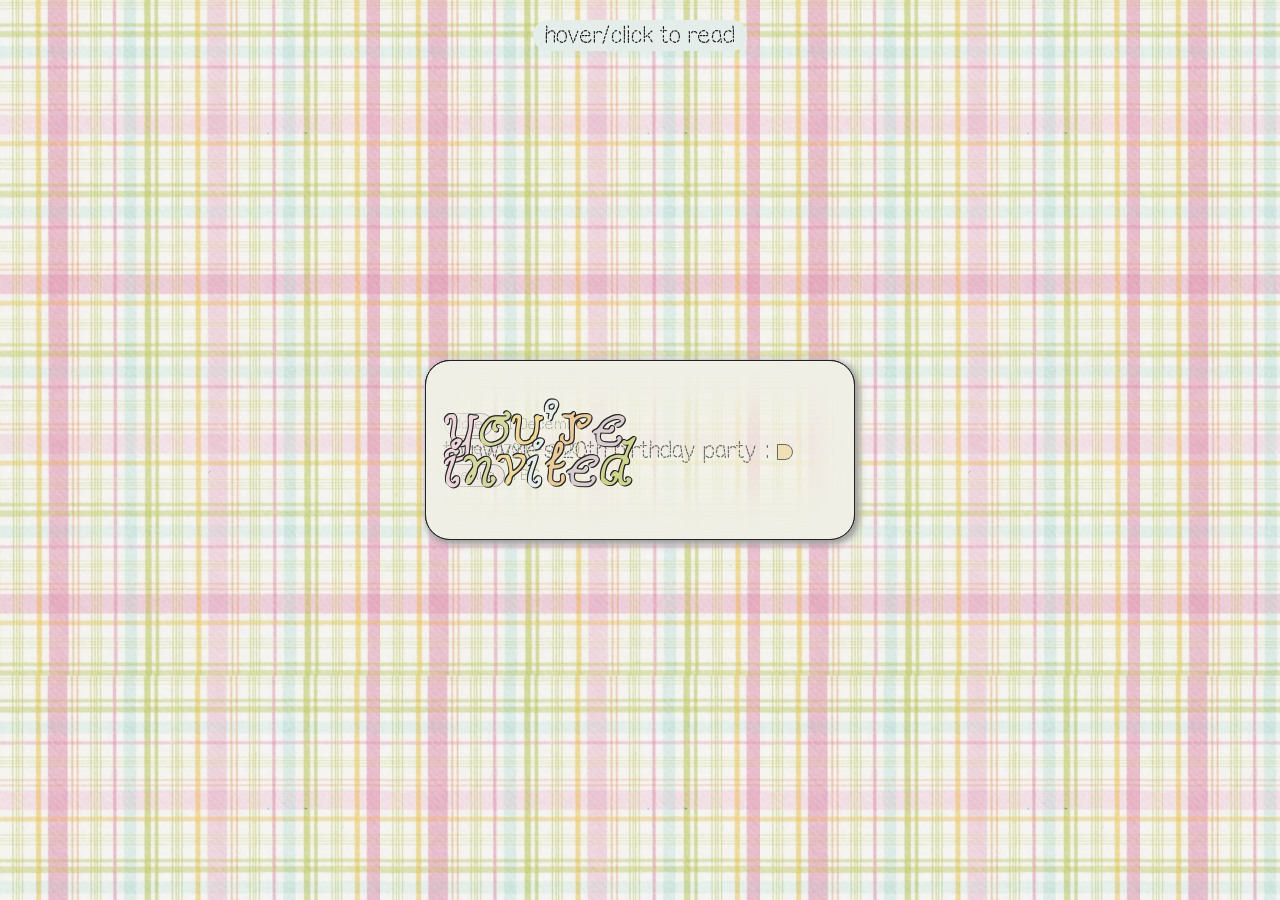
<file: index.html>
<!--
⠀⠀⠀⠀⠀⠀⠀⠀⢀⣀⠀⠀⠀⠀⠀⠀⠀⠀⠀⠀⠀⠀⠀⠀⠀⠀⠀⠀⠀
⠀⠀⠀⠀⠀⠀⠀⡞⠉⠀⠉⢳⡀⠀⠀⠀⠀⠀⠀⠀⠀⠀⠀⠀⠀⠀⠀⠀⠀
⠀⠀⠀⠀⠀⠀⠀⢷⣀⢀⣆⢀⡇⠀⠀⠀⠀⠀⠀⠀⠀⠀⠀⠀⠀⠀⠀⠀⠀
⠀⠀⠀⠀⠀⠀⠀⠀⠉⠉⣠⠞⠀⠀⠀⠀⠀⠀⠀⠀⠀⠀⣤⡀⠀⠀⠀⠀⠀
⠀⠀⠀⠀⠀⠀⠀⢀⢣⡞⣡⡴⠖⠒⢶⣄⠀⠀⠀⠀⠀⠀⠙⢿⡆⠀⠀⠀⠀
⠀⠀⠀⠀⠀⠀⠀⡉⣿⠀⡏⠀⠀⠀⠀⠙⣇⠀⠀⠀⠀⠀⠀⠀⡇⠀⠀⠀⠀
⠀⠀⠀⠀⠀⠀⠀⠁⢻⡄⣷⠀⠀⠀⢀⡀⡿⠆⠀⠀⠀⠀⠀⣸⠋⠀⠀⠀⠀
⠀⠀⠀⠀⠀⠀⠀⠰⠮⠻⣜⢧⡀⠀⠿⠟⠁⠀⠀⠀⠀⣠⣾⢵⣇⣤⠀⠀⠀
⠀⠀⠀⠀⠀⠀⠀⠀⠀⠀⠼⢯⡳⣄⠀⠀⠀⠀⠀⢀⡾⠉⠀⠀⠈⢳⠛⠂⠀
⠀⠀⠀⠀⠀⠀⠀⠀⠀⠀⠀⠀⠿⠻⣷⣄⠀⠀⠀⣼⠁⠀⢠⠄⠀⢈⣟⡁⠀
⠀⠀⠀⠀⠀⠀⠀⢀⡴⣒⣩⣭⣝⣒⠮⣝⣧⣄⠀⣯⠀⠀⠹⠧⢴⡿⠄⠀⠀
⠀⠀⠀⠀⠀⠀⠀⣎⣼⡋⠉⠈⠉⠙⠛⠶⣽⡻⣷⣿⡀⠀⠀⠀⢈⣁⣀⠀⠀
⠀⠀⠀⠀⠀⠀⠀⡗⣂⠀⠀⣀⡆⠀⠀⠀⠀⠈⠉⠙⠿⣆⠀⢠⡏⢁⢈⡆⠀
⠀⠀⠀⠀⠀⠀⠀⠘⠳⠭⠯⠿⠃⠀⠀⠀⠀⠀⠀⠀⠀⠈⢷⡈⢧⡈⠉⠀⠀
⠀⠀⠀⠀⠀⠀⠀⠀⠀⠀⠀⠀⠀⠀⠀⠀⠀⠀⠀⠀⠀⠀⠀⠻⣆⠁⠀⠀⠀
⠀⠀⠀⠀⠀⠀⠀⠀⠀⠀⠀⠀⠀⠀⠀⠀⢀⣴⠞⠛⠶⣄⠀⠀⢿⣆⣤⠀⠀
⠀⠀⠀⠀⠀⠀⠀⠀⠀⠀⠀⠀⠀⠀⠀⠀⢸⠃⢠⠀⠀⡿⠀⠀⡸⣿⠰⠆⠀
⠀⠀⠀⠀⠀⠀⠀⠀⠀⠀⠀⠀⠀⠀⠀⠀⠸⣧⠀⠉⠉⠁⠀⡰⠃⣿⠀⠓⠀
⠀⠀⠀⠀⠀⠀⠀⠀⠀⠀⣀⣀⡀⠀⠀⠀⠀⠈⠙⠒⠒⠒⠋⠀⢰⢻⢀⣏⠀
⠀⠀⠀⠀⠀⠀⠀⠀⡴⠟⠁⠈⢙⣷⠀⠀⠀⠀⠀⠀⠀⠀⠀⢠⠋⣾⢰⡍⠀
⠀⠀⠀⠀⠀⠀⠀⣸⠁⠀⠀⠀⠻⠟⠀⠀⠀⠀⠀⠀⠀⠀⠐⠁⣼⢇⠷⠀⠀
⠀⠀⠀⠀⠀⠀⠀⢿⠀⠀⠀⠀⠀⢀⡀⠀⠀⠀⠀⠀⠀⠀⣀⣴⣟⡘⠁⠀⠀
⠀⠀⠀⠀⠀⠀⠀⠘⢧⡀⠀⠀⠀⠙⠿⢷⣶⣤⣤⡴⠶⣫⣿⠟⡬⠁⠀⠀⠀
⠀⠀⠀⠀⠀⠀⠀⠀⠈⠓⢦⣀⠀⠀⠀⠀⠀⠀⣀⣤⣾⡿⣇⠛⠂⠀⠀⠀⠀
⠠⠀⠀⠀⠀⠀⠀⠀⠀⠀⠀⠈⠉⠛⠒⠒⠛⢋⣽⡿⡫⠶⠉⠀⠀⠀⠀⠀⠀
⠀⠃⠤⢀⡀⣀⡀⣠⡄⠠⣶⡆⣀⡤⠖⣫⣾⣿⠻⠌⠋⠀⠀⠀⠀⠀⠀⠀⠀
⠀⠀⠀⠈⠀⠉⠁⠙⠁⣠⡴⠚⣁⣴⣿⠟⣥⠝⠃⠀⠀⠀⠀⠀⠀⠀⠀⠀⠀
⠀⠀⠀⠀⠀⠀⢀⡴⠞⠁⣠⣾⠿⣫⠃⠀⠀⠀⠀⠀⠀⠀⠀⠀⠀⠀⠀⠀⠀
⠀⠀⠀⠀⢀⡴⠋⠀⣠⣾⠟⢡⡟⠁⠀⠀⠀⠀⠀⠀⠀⠀⠀⠀⠀⠀⠀⠀⠀
⠀⠀⠀⣰⠟⠀⣠⡾⠋⠀⠀⡿⡆⠀⢀⡶⠛⠛⢶⡄⠀⠀⠀⠀⠀⠀⠀⠀⠀
⠀⠀⣼⠃⠀⣴⠟⠀⠀⠀⢰⡇⡇⠀⠘⣇⣀⡔⠀⣿⠀⠀⠀⠀⠀⠀⠀⠀⠀
⠀⣸⠃⠀⣼⠃⠀⠀⠀⠀⢸⡇⠘⢦⣀⠀⠀⣀⡴⠃⠀⠀⠀⠀⠀⠀⠀⠀⠀
⢀⡏⠀⢰⠃⠀⠀⡰⠀⠀⠸⣷⡀⠀⠈⠉⠉⠉⠀⠀⠀⠀⣤⠚⠉⠙⢦⡀⠀
⢸⠇⠀⢸⠀⢀⠆⡇⠀⠀⠀⢣⠳⡀⠀⠀⠀⠀⠀⠀⠀⠀⢷⣷⠄⠀⠀⠹⡄
⢸⡆⠀⢸⠀⣼⠁⣷⠀⠀⠀⠈⢧⠈⠒⠀⠀⠀⠀⠀⠀⠀⠀⠀⠀⠀⠀⠀⡇
⠀⡇⠀⠀⠀⠶⠆⠹⣷⣄⠀⠀⠈⠻⣖⢤⣀⡀⠀⠀⢀⣠⣴⡿⠀⠿⠆⣰⠇
⠀⠸⠀⠀⠀⢶⡆⠀⠀⠉⣁⠀⠀⠀⠈⠳⣄⡉⢙⢛⢛⡏⣥⠘⢗⣠⠞⠁⠀
⠀⠀⠀⠀⠀⠀⠀⠀⢀⠎⠀⠀⢀⣀⡀⠈⢦⠉⠓⠶⠶⠶⠒⠚⠉⠀⠀⠀⠀
⠀⠀⠀⠀⠀⠀⠀⠀⢸⠀⠀⡞⠉⠉⠙⣦⠈⢷⠠⠀⠀⠀⠀⠀⠀⠀⠀⠀⠀
⠀⠀⠀⠀⠀⠀⠀⠀⠘⡄⠀⠱⠴⠞⢀⡿⠂⢸⡇⠅⠀⠀⠀⠀⠀⠀⠀⠀⠀
⠀⠀⠀⠀⠀⠀⠀⠀⠀⠈⠲⠤⠤⠴⠞⠁⠀⣼⡇⣛⠀⠀⠀⠀⠀⠀⠀⠀⠀
⠀⠀⠀⠀⠀⠀⠀⠀⠀⠀⠀⠀⠀⠀⠀⠀⢰⡿⢡⡍⠀⠀⠀⠀⠀⠀⠀⠀⠀
⠀⠀⠀⠀⠀⠀⠀⠀⠀⠀⠀⠀⠀⠀⠀⠀⢠⣶⠈⠁⠀⠀⠀⠀⠀⠀⠀⠀⠀
    handcoded by @nwyxie ᯓᡣ𐭩
-->

<!DOCTYPE html>
<html lang="en">
    <head>
        <meta charset="utf-8">
        <meta name="viewport" content="width=device-width, initial-scale=1.0">

        <link rel="stylesheet" href="style.css">
        <link rel="icon" type="image/png" href="imgs/cake.png">
        <title>you're invited 𓏲ּ𝄢</title>
    </head>

    <body>
        <div id="stack">
            <div class="card">
                <span class="rainbow">
                    <span>y</span>
                    <span>o</span>
                    <span>u</span>
                    <span>'</span>
                    <span>r</span>
                    <span>e</span>
                </span>
                <span class="rainbow">
                    <span>i</span>
                    <span>n</span>
                    <span>v</span>
                    <span>i</span>
                    <span>t</span>
                    <span>e</span>
                    <span>d</span>
                </span>
            </div>
            <div class="card">
                <span>to nwyxie's 20th birthday party :</span>
                <a href="deets.html"><button class="btn"></button></a>
            </div>
            <div class="card">
                <mark>date</mark> 21 December<br>
                <mark>time</mark> 1700 – 2200<br>
                <mark>venue</mark> TBC
            </div>
        </div>

        <span class="subtitle">hover/click to read</span>
    </body>
</html>
</file>
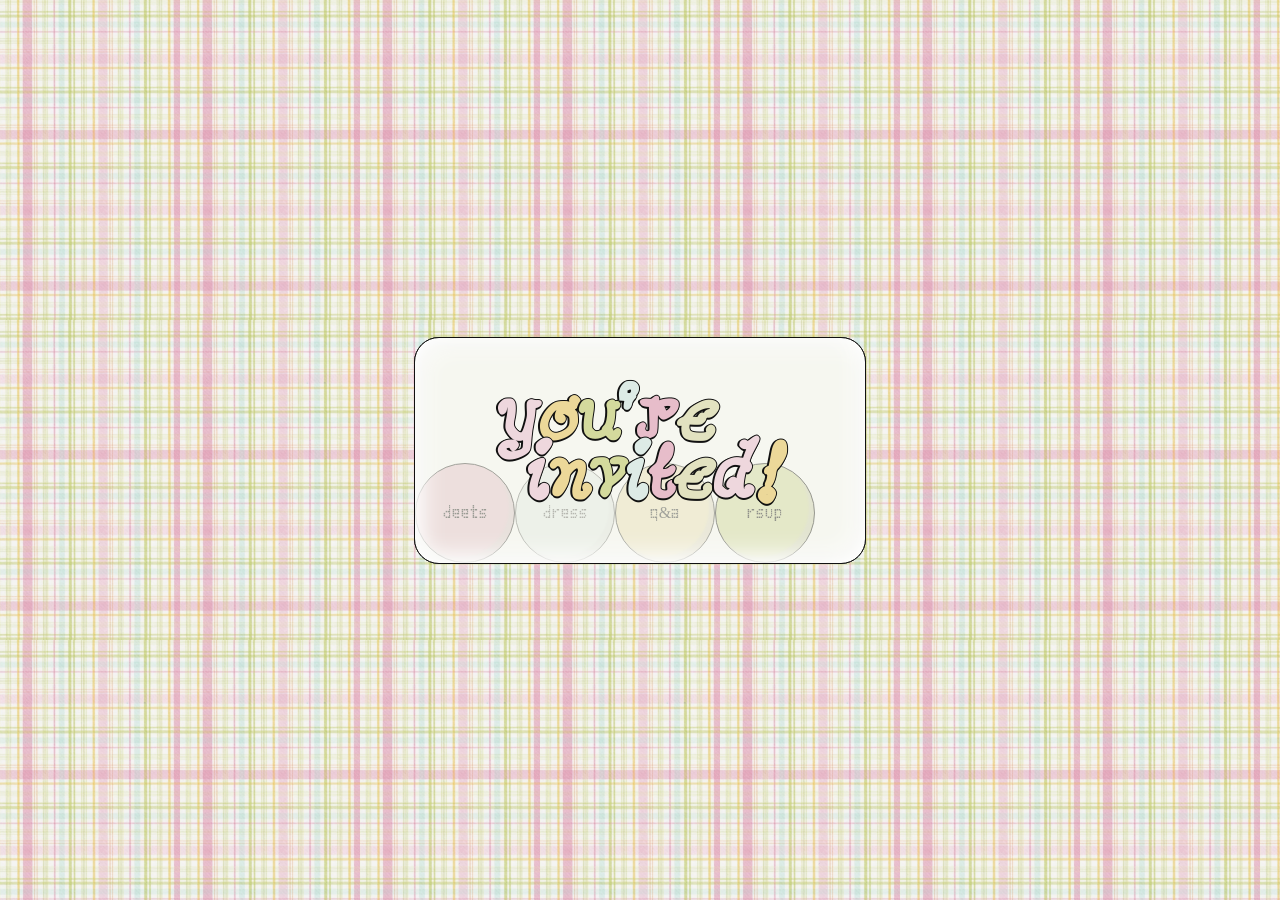
<file: party/index.html>
<!--
⠀⠀⠀⠀⠀⠀⠀⠀⢀⣀⠀⠀⠀⠀⠀⠀⠀⠀⠀⠀⠀⠀⠀⠀⠀⠀⠀⠀⠀
⠀⠀⠀⠀⠀⠀⠀⡞⠉⠀⠉⢳⡀⠀⠀⠀⠀⠀⠀⠀⠀⠀⠀⠀⠀⠀⠀⠀⠀
⠀⠀⠀⠀⠀⠀⠀⢷⣀⢀⣆⢀⡇⠀⠀⠀⠀⠀⠀⠀⠀⠀⠀⠀⠀⠀⠀⠀⠀
⠀⠀⠀⠀⠀⠀⠀⠀⠉⠉⣠⠞⠀⠀⠀⠀⠀⠀⠀⠀⠀⠀⣤⡀⠀⠀⠀⠀⠀
⠀⠀⠀⠀⠀⠀⠀⢀⢣⡞⣡⡴⠖⠒⢶⣄⠀⠀⠀⠀⠀⠀⠙⢿⡆⠀⠀⠀⠀
⠀⠀⠀⠀⠀⠀⠀⡉⣿⠀⡏⠀⠀⠀⠀⠙⣇⠀⠀⠀⠀⠀⠀⠀⡇⠀⠀⠀⠀
⠀⠀⠀⠀⠀⠀⠀⠁⢻⡄⣷⠀⠀⠀⢀⡀⡿⠆⠀⠀⠀⠀⠀⣸⠋⠀⠀⠀⠀
⠀⠀⠀⠀⠀⠀⠀⠰⠮⠻⣜⢧⡀⠀⠿⠟⠁⠀⠀⠀⠀⣠⣾⢵⣇⣤⠀⠀⠀
⠀⠀⠀⠀⠀⠀⠀⠀⠀⠀⠼⢯⡳⣄⠀⠀⠀⠀⠀⢀⡾⠉⠀⠀⠈⢳⠛⠂⠀
⠀⠀⠀⠀⠀⠀⠀⠀⠀⠀⠀⠀⠿⠻⣷⣄⠀⠀⠀⣼⠁⠀⢠⠄⠀⢈⣟⡁⠀
⠀⠀⠀⠀⠀⠀⠀⢀⡴⣒⣩⣭⣝⣒⠮⣝⣧⣄⠀⣯⠀⠀⠹⠧⢴⡿⠄⠀⠀
⠀⠀⠀⠀⠀⠀⠀⣎⣼⡋⠉⠈⠉⠙⠛⠶⣽⡻⣷⣿⡀⠀⠀⠀⢈⣁⣀⠀⠀
⠀⠀⠀⠀⠀⠀⠀⡗⣂⠀⠀⣀⡆⠀⠀⠀⠀⠈⠉⠙⠿⣆⠀⢠⡏⢁⢈⡆⠀
⠀⠀⠀⠀⠀⠀⠀⠘⠳⠭⠯⠿⠃⠀⠀⠀⠀⠀⠀⠀⠀⠈⢷⡈⢧⡈⠉⠀⠀
⠀⠀⠀⠀⠀⠀⠀⠀⠀⠀⠀⠀⠀⠀⠀⠀⠀⠀⠀⠀⠀⠀⠀⠻⣆⠁⠀⠀⠀
⠀⠀⠀⠀⠀⠀⠀⠀⠀⠀⠀⠀⠀⠀⠀⠀⢀⣴⠞⠛⠶⣄⠀⠀⢿⣆⣤⠀⠀
⠀⠀⠀⠀⠀⠀⠀⠀⠀⠀⠀⠀⠀⠀⠀⠀⢸⠃⢠⠀⠀⡿⠀⠀⡸⣿⠰⠆⠀
⠀⠀⠀⠀⠀⠀⠀⠀⠀⠀⠀⠀⠀⠀⠀⠀⠸⣧⠀⠉⠉⠁⠀⡰⠃⣿⠀⠓⠀
⠀⠀⠀⠀⠀⠀⠀⠀⠀⠀⣀⣀⡀⠀⠀⠀⠀⠈⠙⠒⠒⠒⠋⠀⢰⢻⢀⣏⠀
⠀⠀⠀⠀⠀⠀⠀⠀⡴⠟⠁⠈⢙⣷⠀⠀⠀⠀⠀⠀⠀⠀⠀⢠⠋⣾⢰⡍⠀
⠀⠀⠀⠀⠀⠀⠀⣸⠁⠀⠀⠀⠻⠟⠀⠀⠀⠀⠀⠀⠀⠀⠐⠁⣼⢇⠷⠀⠀
⠀⠀⠀⠀⠀⠀⠀⢿⠀⠀⠀⠀⠀⢀⡀⠀⠀⠀⠀⠀⠀⠀⣀⣴⣟⡘⠁⠀⠀
⠀⠀⠀⠀⠀⠀⠀⠘⢧⡀⠀⠀⠀⠙⠿⢷⣶⣤⣤⡴⠶⣫⣿⠟⡬⠁⠀⠀⠀
⠀⠀⠀⠀⠀⠀⠀⠀⠈⠓⢦⣀⠀⠀⠀⠀⠀⠀⣀⣤⣾⡿⣇⠛⠂⠀⠀⠀⠀
⠠⠀⠀⠀⠀⠀⠀⠀⠀⠀⠀⠈⠉⠛⠒⠒⠛⢋⣽⡿⡫⠶⠉⠀⠀⠀⠀⠀⠀
⠀⠃⠤⢀⡀⣀⡀⣠⡄⠠⣶⡆⣀⡤⠖⣫⣾⣿⠻⠌⠋⠀⠀⠀⠀⠀⠀⠀⠀
⠀⠀⠀⠈⠀⠉⠁⠙⠁⣠⡴⠚⣁⣴⣿⠟⣥⠝⠃⠀⠀⠀⠀⠀⠀⠀⠀⠀⠀
⠀⠀⠀⠀⠀⠀⢀⡴⠞⠁⣠⣾⠿⣫⠃⠀⠀⠀⠀⠀⠀⠀⠀⠀⠀⠀⠀⠀⠀
⠀⠀⠀⠀⢀⡴⠋⠀⣠⣾⠟⢡⡟⠁⠀⠀⠀⠀⠀⠀⠀⠀⠀⠀⠀⠀⠀⠀⠀
⠀⠀⠀⣰⠟⠀⣠⡾⠋⠀⠀⡿⡆⠀⢀⡶⠛⠛⢶⡄⠀⠀⠀⠀⠀⠀⠀⠀⠀
⠀⠀⣼⠃⠀⣴⠟⠀⠀⠀⢰⡇⡇⠀⠘⣇⣀⡔⠀⣿⠀⠀⠀⠀⠀⠀⠀⠀⠀
⠀⣸⠃⠀⣼⠃⠀⠀⠀⠀⢸⡇⠘⢦⣀⠀⠀⣀⡴⠃⠀⠀⠀⠀⠀⠀⠀⠀⠀
⢀⡏⠀⢰⠃⠀⠀⡰⠀⠀⠸⣷⡀⠀⠈⠉⠉⠉⠀⠀⠀⠀⣤⠚⠉⠙⢦⡀⠀
⢸⠇⠀⢸⠀⢀⠆⡇⠀⠀⠀⢣⠳⡀⠀⠀⠀⠀⠀⠀⠀⠀⢷⣷⠄⠀⠀⠹⡄
⢸⡆⠀⢸⠀⣼⠁⣷⠀⠀⠀⠈⢧⠈⠒⠀⠀⠀⠀⠀⠀⠀⠀⠀⠀⠀⠀⠀⡇
⠀⡇⠀⠀⠀⠶⠆⠹⣷⣄⠀⠀⠈⠻⣖⢤⣀⡀⠀⠀⢀⣠⣴⡿⠀⠿⠆⣰⠇
⠀⠸⠀⠀⠀⢶⡆⠀⠀⠉⣁⠀⠀⠀⠈⠳⣄⡉⢙⢛⢛⡏⣥⠘⢗⣠⠞⠁⠀
⠀⠀⠀⠀⠀⠀⠀⠀⢀⠎⠀⠀⢀⣀⡀⠈⢦⠉⠓⠶⠶⠶⠒⠚⠉⠀⠀⠀⠀
⠀⠀⠀⠀⠀⠀⠀⠀⢸⠀⠀⡞⠉⠉⠙⣦⠈⢷⠠⠀⠀⠀⠀⠀⠀⠀⠀⠀⠀
⠀⠀⠀⠀⠀⠀⠀⠀⠘⡄⠀⠱⠴⠞⢀⡿⠂⢸⡇⠅⠀⠀⠀⠀⠀⠀⠀⠀⠀
⠀⠀⠀⠀⠀⠀⠀⠀⠀⠈⠲⠤⠤⠴⠞⠁⠀⣼⡇⣛⠀⠀⠀⠀⠀⠀⠀⠀⠀
⠀⠀⠀⠀⠀⠀⠀⠀⠀⠀⠀⠀⠀⠀⠀⠀⢰⡿⢡⡍⠀⠀⠀⠀⠀⠀⠀⠀⠀
⠀⠀⠀⠀⠀⠀⠀⠀⠀⠀⠀⠀⠀⠀⠀⠀⢠⣶⠈⠁⠀⠀⠀⠀⠀⠀⠀⠀⠀
handcoded by nyx ˶ˊᜊˋ˶
-->

<!DOCTYPE html>
<html lang="en">
    <head>
        <meta charset="UTF-8" />
        <meta name="viewport" content="width=device-width, initial-scale=1.0">
        <meta name="description" content="you're invited 𓏲ּ𝄢">

        <title>you're invited 𓏲ּ𝄢</title>

        <link rel="icon" type="image/x-icon" href="/party/imgs/cake.png">
        <link rel="stylesheet" href="style.css">
    </head>

    <body>
       <div id="invite">
            <span id="header">
                <h1 class="rainbow">
                    <span>y</span>
                    <span>o</span>
                    <span>u</span>
                    <span>'</span>
                    <span>r</span>
                    <span>e</span>
                </h1>

                <h1 class="rainbow">            
                    <span>i</span>
                    <span>n</span>
                    <span>v</span>
                    <span>i</span>
                    <span>t</span>
                    <span>e</span>
                    <span>d</span>
                    <span>!</span>
                </h1>
            </span>
       </div>

       <div id="content">
            <button class="menu">deets</button>
            <button class="menu">dress</button>
            <button class="menu">q&a</button>
            <button class="menu">rsvp</button>
       </div>
    </body>
</html>
</file>
<file: style.css>
/* 
⠀⠀⠀⠀⠀⠀⠀⠀⠀⠀⠀⠀⠀⠀⠀⠀⠀⠀⠀⠀⠀⠀⠀⠀⠀⠀⠀⠀⠀⠀
⠀⠀⠀⠀⠀⠀⢀⡴⢲⡄⠀⠀⠀⢀⣀⠀⠀⠀⠀⠀⠀⠀⠀⠀⠀⠀⠀⠀⠀⠀
⠀⠀⠀⠀⠀⢀⡞⠀⠀⡇⠀⢀⡴⠋⠁⢸⠀⠀⠀⠀⠀⠀⠀⠀⠀⠀⠀⠀⠀⠀
⠀⠀⠀⠀⠀⣸⠁⠀⠀⡇⣠⠟⠀⠀⠀⣼⣠⣤⣤⣀⠀⠀⠀⠀⠀⠀⠀⠀⠀⠀
⠀⠀⠀⠀⠀⣿⠀⢠⢤⡿⠃⣀⠀⢀⡞⠉⠁⠀⠀⠈⠙⠶⡄⠀⠀⠀⠀⠀⠀⠀
⠀⠀⠀⠀⠀⣻⣰⡏⣼⢁⡴⠋⣰⠋⠀⠀⠀⠀⠀⠀⠀⠀⠹⡄⣀⡀⠀⠀⠀⠀
⠀⠀⠀⢀⡾⠋⠉⠁⠀⠙⠁⠞⠁⠀⠀⠀⠀⠀⠀⠀⠀⠀⠀⢹⡈⢷⠀⠀⠀⠀
⠀⠀⠀⣼⠁⠀⠀⠀⠀⠀⠀⠀⠀⠀⠀⠄⠀⠀⠀⠀⠀⠀⠀⢀⣧⡾⠁⠀⠀⠀
⠀⠀⠀⡏⠀⠀⠀⠀⠀⠀⠀⠀⠀⠀⠀⠄⠀⠀⠀⠀⠀⠀⠀⣾⠃⠀⠀⠀⠀⠀
⠀⠀⠀⣹⡄⠀⠀⠀⠀⠀⠀⠀⠀⠀⠘⠁⠀⠀⡀⠀⠀⢰⡾⠋⠀⠀⠀⠀⠀⠀
⠀⠀⠀⢻⡇⣀⡀⠀⠺⣿⠇⠀⣀⣤⣄⣀⣠⣬⣥⣤⠾⠛⠁⠀⠀⠀⠀⠀⠀⠀
⠀⠀⠀⠀⠉⠛⠓⠂⠤⠤⠖⠊⠉⠉⠉⠉⠁⠀⠀⠀⠀⠀⠀⠀⠀⠀⠀⠀⠀⠀
⠀⠀⠀⠀⠀⠀⠀⠀⠀⠀⠀⠀⠀⠀⠀⠀⠀⠀⠀⠀⠀⠀⠀⠀⠀⠀⠀⠀⠀⠀
⠀⠀⠀⠀⠀⠀⠀⠀⠀⠀⠀⠀⠀⠀⠀⠀⠀⠀⠀⠀⠀⠀⠀⠀⠀⠀⠀⠀⠀⠀
⠀⠀⠀⠀⠀⠀⠀⠀⠀⠀⠀⠀⠀⠀⠀⠀⠀⠀⠀⠀⠀⠀⠀⠀⠀⠀⠀⠀⠀⠀
    handcoded by @nwyxie ᯓᡣ𐭩
*/

/* typefaces */
@font-face {
    font-family: 'mix stitch';
    src: url(typefaces/MixStitch.ttf);
    font-weight: bold;
}

@font-face {
    font-family: 'a butterfly on a daffodil';
    src: url(typefaces/AButterflyOnaDaffodil.ttf);
}

/* root */
:root {
    /* colour wheel */
    --pink: #e7bdc9;
    --light-pink: #edd6db;
    --dark-orange: #eacb99;
    --orange: #eacb99;
    --yellow: #eed99b;
    --dark-green: #cfd58c;
    --green: #d4da9d;
    --teal: #d1e7e1;
    --light-teal: #e4ede9;
    --purple: #d9cdd1;
    --white: #efefe5;
    --translucent-white: #efefe557;
    --black: #222222;
    --grey: #9f9f9f;

    /* fonts */
    --text: 'mix stitch';
    --header: 'a butterfly on a daffodil';
}

/* main */
html {
    color: var(--black);
}

body {
    display: flex;
    flex-direction: column;

    background-image: url(imgs/plaid.png);
    background-size: 380px;
    background-repeat: repeat;
}

mark {
    padding: 2px 8px;

    background-color: var(--light-pink);
    border: 1px var(--black) solid;
    border-radius: 25px;
}

.card {
    height: clamp(150px, 20vh, 300px);
    width: clamp(220px, 65vw, 430px);
    margin: auto;
    inset: 0;
    position: absolute;

    padding: 18px;
    box-sizing: border-box;
    display: block;
    align-content: center;
    justify-items: center;

    border: 1px var(--black) solid;
    border-radius: 25px;
    background-color: var(--translucent-white);
    box-shadow:
        inset -10px -10px 25px var(--white),
        inset 10px 10px 25px var(--white);
    
    font-family: var(--text);
    font-size: 24px;

    transition: 1.5s ease-in-out;
}

#stack div:nth-child(1) {box-shadow: inset -20px -20px 45px var(--white), inset 20px 20px 45px var(--white), 3px 3px 8px var(--grey); transition: 1.5s ease-in-out; z-index: 999;}
#stack:hover div:nth-child(1) {transform: translateY(-19vh) rotate(8deg);}
#stack:active div:nth-child(1) {transform: translateY(-19vh) rotate(8deg);}
#stack div:nth-child(2) {box-shadow: inset -30px -30px 45px var(--white), inset 30px 30px 45px var(--white), 2px 2px 6px var(--grey); z-index: 333;}
#stack div:nth-child(3) {font-size: 1rem; line-height: 160%; box-shadow: inset -20px -20px 45px var(--white), inset 20px 20px 45px var(--white); transition: 1.5s ease-in-out; z-index: 1;}
#stack:hover div:nth-child(3) {transform: translateY(19vh) rotate(-6deg);}
#stack:active div:nth-child(3) {transform: translateY(19vh) rotate(-6deg);}

.subtitle {
    height: fit-content;
    width: fit-content;
    margin-top: 12px;
    position: absolute;
    text-align: center;
    align-self: center;
    padding: 2px 12px;

    font-family: var(--text);
    font-size: 24px;
    background-color: var(--light-teal);
    border-radius: 25px;
}

.subtitle:hover {
    background-color: var(--white);
}

.subtitle:active {
    background-color: var(--white);
}

.btn {
    height: 1rem;
    width: 1rem;

    background-color: var(--yellow);
    border: 1px var(--black) solid;
    border-radius: 0 25px 25px 0;

    transition: 0.5s ease-in-out;
}

.btn:hover {
    background-color: var(--white);

    transform: translateX(6px);
    transition: 0.5s ease-in-out;
}

.btn:active {
    background-color: var(--white);

    transform: translateX(6px);
    transition: 0.5s ease-in-out;
}

/* fun */
.rainbow {
    display: flex;

    font-family: var(--header);
    font-size: clamp(4.2rem, 12vw, 5rem);
    line-height: 50%;

    text-shadow: 
        1px 1px var(--black),
        -1px -1px var(--black),
        0 -1px var(--black),
        1px 0 var(--black);
}

.rainbow span:nth-child(8n + 1) {color: var(--light-pink);}
.rainbow span:nth-child(8n + 2) {color: var(--green);}
.rainbow span:nth-child(8n + 3) {color: var(--yellow);}
.rainbow span:nth-child(8n + 4) {color: var(--light-teal);}
.rainbow span:nth-child(8n + 5) {color: var(--orange);}
.rainbow span:nth-child(8n + 6) {color: var(--purple);}
.rainbow span:nth-child(8n + 7) {color: var(--teal);}
.rainbow span:nth-child(8n + 7) {color: var(--dark-green);}
</file>
<file: party/style.css>
/* typefaces */
@font-face {
    font-family: "a butterfly";
    src: url(/party/typefaces/AButterflyOnaDaffodil.ttf);
}

@font-face {
    font-family: "poxel";
    src: url(/party/typefaces/poxel-font.ttf);
}

:root {
    --light-pink: #eed7dd;
    --pink: #e7bdca;
    --light-green: #e2e2c0;
    --green: #d4da9d;
    --dark-green: #cfd58c;
    --blue: #ddebe6;
    --light-orange: #eee0ae;
    --orange: #ecd899;
    --white: #eff0e5;
    --translucent-white: #eff0e58e;
    --true-white: #fff;
    --black: #111111;
    --grey: #c8c8c875;
}

/* rainbow */
.rainbow span:nth-child(6n + 1) {color: var(--light-pink);}
.rainbow span:nth-child(6n + 2) {color: var(--orange);}
.rainbow span:nth-child(6n + 3) {color: var(--green);}
.rainbow span:nth-child(6n + 4) {color: var(--blue);}
.rainbow span:nth-child(6n + 5) {color: var(--pink);}
.rainbow span:nth-child(6n + 6) {color: var(--light-green);}

body {
    background-color: #fff;
    background-image: url(/party/imgs/plaid.png);
    background-size: 180px;
    background-repeat: repeat;

    color: var(--black);
}

h1 {
    font-size: 6rem;
    font-family: "a butterfly";
    color: var(--light-pink);
    text-shadow:
        1.5px 0 var(--black),
        -1.5px 0 var(--black),
        0 1.5px var(--black),
        0 -1.5px var(--black);
    line-height: 0.6;
    text-align: center;

    display: flex;
    margin: 0;
}

#header h1:last-child {margin-left: 30px;}

#invite {
    height: 25vh;
    min-height: 200px;
    max-height: 400px;
    width: 65vw;
    min-width: 250px;
    max-width: 450px;
    margin: auto;
    inset: 0;
    position: absolute;
    display: flex;
    align-items: center;
    justify-content: center;
    
    border: 1.5px var(--black) solid;
    border-radius: 25px;
    background-color: var(--translucent-white);
    box-shadow: inset -8px -8px 25px var(--true-white), inset 8px 8px 25px var(--true-white);

    z-index: 999;
    transition: transform 4.5s ease-in-out;
}

#invite:hover {
    transform: translateY(-140px) rotate(12deg);
    transition: transform 1s ease-in-out;
}

#content {
    height: 25vh;
    min-height: 200px;
    max-height: 400px;
    width: 65vw;
    min-width: 250px;
    max-width: 450px;
    margin: auto;
    inset: 0;
    position: absolute;
    display: flex;
    align-items: end;
    justify-content: start;

    border: 1.5px var(--black) solid;
    border-radius: 25px;
    background-color: var(--true-white);
    box-shadow: inset -8px -8px 8px var(--grey), inset 8px 8px 12px var(--grey);

    z-index: 1;
}

.menu {
    height: 12vw;
    min-height: 65px;
    max-height: 100px;
    width: 12vw;
    min-width: 65px;
    max-width: 100px;

    border: 1.5px var(--black) solid;
    border-radius: 100%;
    box-shadow: inset -5px -5px 2px var(--grey);

    font-family: poxel;
    font-size: 1rem;
}

.menu:hover {
    box-shadow: inset -5px -5px 0 var(--grey);
    font-size: 1.2rem;
}

.menu:active {
    box-shadow: inset -5px -5px 0 var(--grey);
    font-size: 1.2rem;
    color: transparent;
}

#content button:nth-child(4n + 1) {
    background-color: var(--pink);
    opacity: 0.8;
    animation: bounce-1 45s ease-in-out infinite;
}

#content button:nth-child(4n + 2) {
    background-color: var(--blue);
    opacity: 0.55;
    animation: bounce-2 50s ease-in-out infinite;
}

#content button:nth-child(4n + 3) {
    background-color: var(--light-orange);
    opacity: 0.75;
    animation: bounce-3 40s ease-in-out infinite;
}

#content button:nth-child(4n + 4) {
    background-color: var(--green);
    opacity: 0.9;
    animation: bounce-1 45s ease-in-out infinite;
}

@keyframes bounce-1 {
    0% {
        transform: translate(5px, -12px);
    }
    25% {
        transform: translate(50px, 0px);
    }
    50% {
        transform: translate(28px, -30px);
    }
    75% {
        transform: translate(0px, -52px);
    }
    100% {
        transform: translate(5px, -12px);
    }
}

@keyframes bounce-2 {
    0% {
        transform: translate(-5px, -8px);
    }
    25% {
        transform: translate(50px, -35px);
    }
    50% {
        transform: translate(80px, -8px);
    }
    75% {
        transform: translate(42px, -20px);
    }
    100% {
        transform: translate(-5px, -8px);
    }
}

@keyframes bounce-3 {
    0% {
        transform: translate(0, 0);
    }
    25% {
        transform: translate(25px, -15px);
    }
    50% {
        transform: translate(35px, -35px);
    }
    75% {
        transform: translate(8px, -80px);
    }
    100% {
        transform: translate(0, 0);
    }
}
</file>
